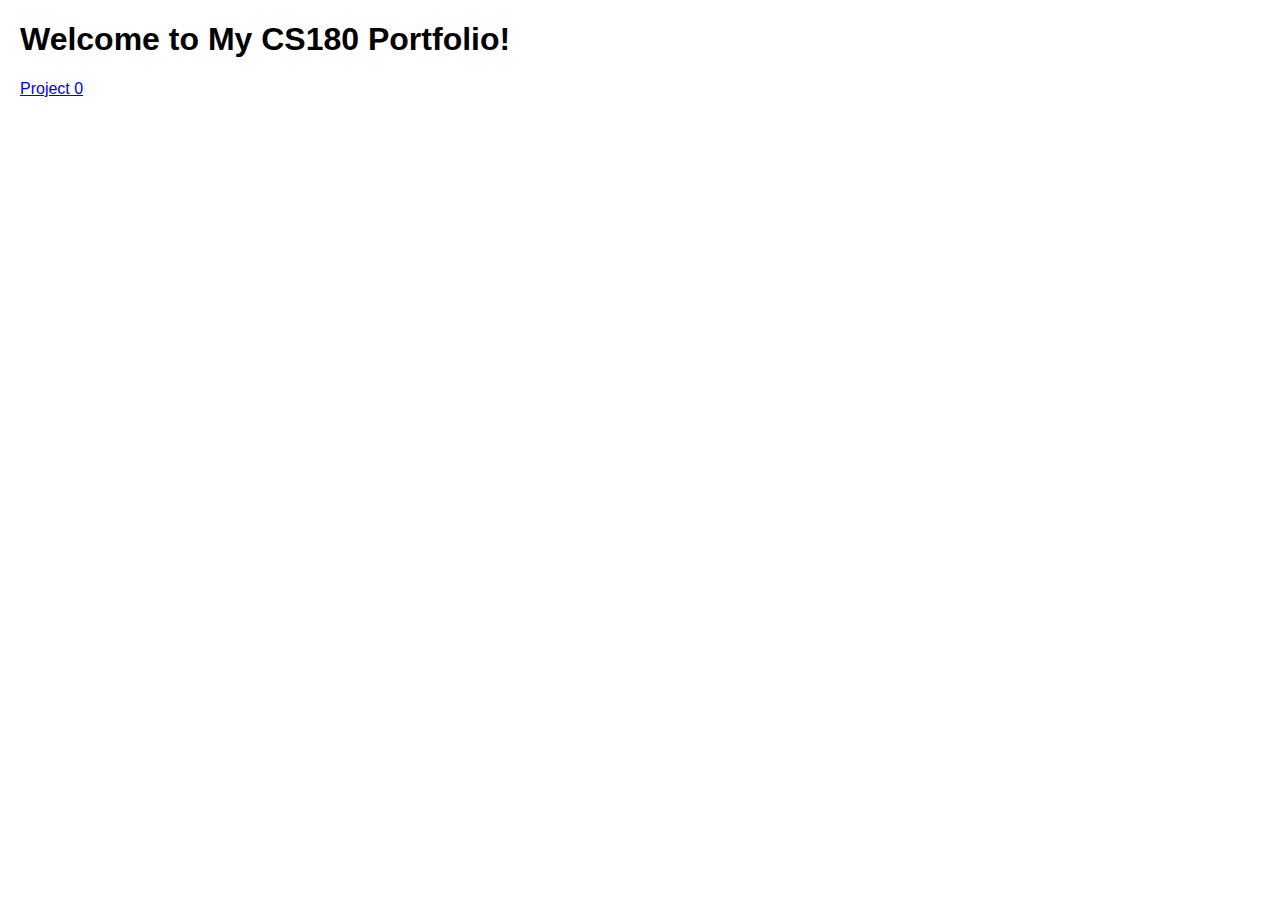
<file: index.html>
<!DOCTYPE html>
<html>
<head>
    <title>My Portfolio</title>
    <style>
        body {
            font-family: Arial, sans-serif;
            margin: 20px;
        }
    </style>
</head>
<body>
    <h1>Welcome to My CS180 Portfolio!</h1>
    <a href="./cs180/proj0/index.html">Project 0</a>
</body>
</html>
</file>
